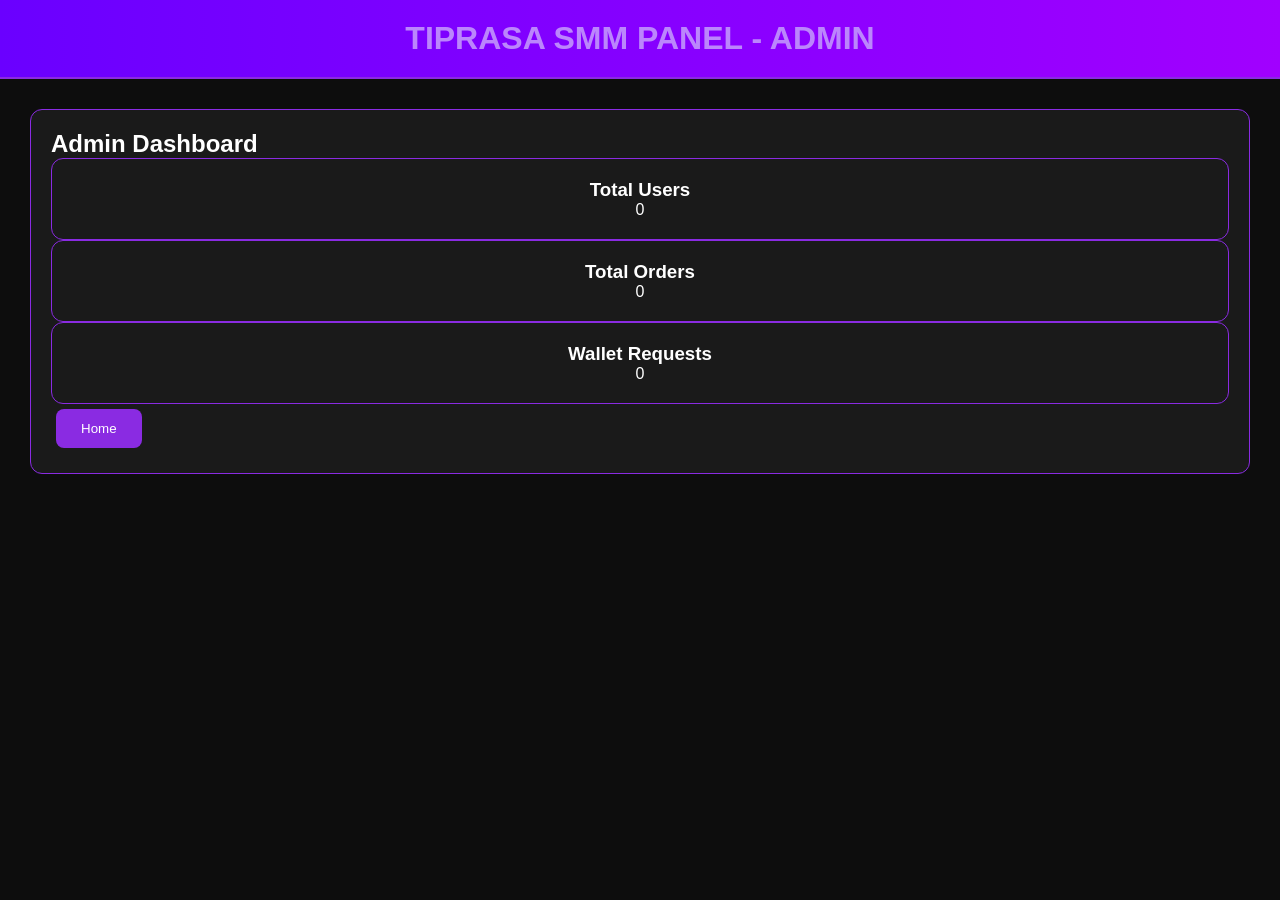
<file: admin.html>
<!DOCTYPE html>
<html lang="en">
<head>
<meta charset="UTF-8">
<meta name="viewport" content="width=device-width, initial-scale=1.0">
<title>Admin Panel</title>
<link rel="stylesheet" href="style.css">
</head>

<body>

<header>
<h1>TIPRASA SMM PANEL - ADMIN</h1>
</header>

<div class="dashboard">

<h2>Admin Dashboard</h2>

<div class="card">
<h3>Total Users</h3>
<p id="users">0</p>
</div>

<div class="card">
<h3>Total Orders</h3>
<p id="orders">0</p>
</div>

<div class="card">
<h3>Wallet Requests</h3>
<p id="wallet">0</p>
</div>

<button onclick="location.href='index.html'">Home</button>

</div>

</body>
</html>
</file>
<file: style.css>
*{
margin:0;
padding:0;
box-sizing:border-box;
font-family:Arial,sans-serif;
}

body{
background:#0d0d0d;
color:#fff;
}

header{
background:#1b1b1b;
padding:20px;
text-align:center;
border-bottom:2px solid #8a2be2;
}

header h1{
color:#bb86fc;
font-size:32px;
}

nav{
display:flex;
justify-content:center;
gap:20px;
padding:15px;
background:#111;
}

nav a{
color:#fff;
text-decoration:none;
font-weight:bold;
}

.hero{
text-align:center;
padding:60px 20px;
}

.hero h2{
font-size:36px;
color:#bb86fc;
}

.hero p{
margin:15px 0;
}

button{
background:#8a2be2;
color:white;
border:none;
padding:12px 24px;
border-radius:8px;
cursor:pointer;
margin:5px;
}

button:hover{
background:#a855f7;
}

.services{
display:grid;
grid-template-columns:repeat(auto-fit,minmax(250px,1fr));
gap:20px;
padding:30px;
}

.card{
background:#1a1a1a;
padding:20px;
border:1px solid #8a2be2;
border-radius:12px;
text-align:center;
}

.dashboard{
margin:30px;
padding:20px;
background:#1a1a1a;
border-radius:12px;
border:1px solid #8a2be2;
}

footer{
text-align:center;
padding:20px;
background:#111;
margin-top:40px;}
*{  margin:0;
  padding:0;
  box-sizing:border-box;}

body{
  font-family:Arial,sans-serif;
  background:#0d0d0d;
  color:white;
}

header{
  background:linear-gradient(90deg,#6a00ff,#a100ff);
  padding:20px;
  text-align:center;
}

header h1{
  font-size:32px;
}

nav{
  display:flex;
  justify-content:center;
  gap:20px;
  background:#111;
  padding:15px;
}

nav a{
  color:white;
  text-decoration:none;
  font-weight:bold;
}

.hero{
  text-align:center;
  padding:70px 20px;
}

.hero h2{
  font-size:36px;
  color:#bb86fc;
}

.hero p{
  margin:15px 0;
}

button{
  background:#8a2be2;
  color:white;
  border:none;
  padding:12px 25px;
  border-radius:8px;
  cursor:pointer;
}

button:hover{
  background:#6a00ff;
}

.services{
  display:grid;
  grid-template
.card{
background:#1b1b1b;
border:2px solid #8a2be2;
border-radius:15px;
padding:20px;
box-shadow:0 0 15px #8a2be2;
transition:0.3s;
}

.card:hover{
transform:translateY(-8px);
box-shadow:0 0 25px #bb86fc;
}

button{
background:#8a2be2;
color:#fff;
padding:12px 25px;
border:none;
border-radius:10px;
cursor:pointer;
font-weight:bold;
transition:0.3s;
}

button:hover{
background:#bb86fc;
box-shadow:0 0 20px #bb86fc;
}

footer{
background:#111;
text-align:center;
padding:20px;
margin-top:30px;
}
</file>
